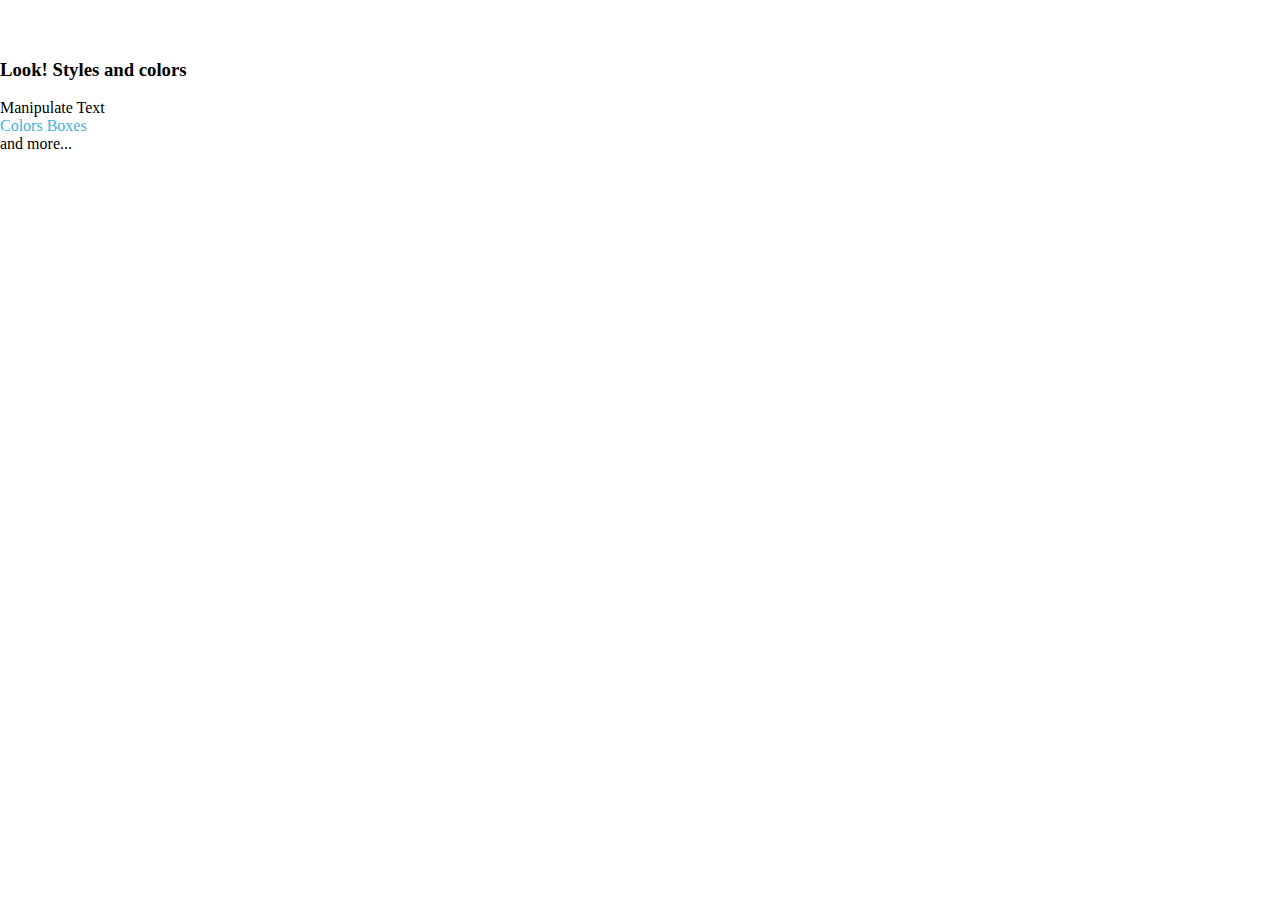
<file: eshop_han/gg_shop/WebContent/gg.html>
<!DOCTYPE html PUBLIC "-//W3C//DTD HTML 4.01 Transitional//EN" "http://www.w3.org/TR/html4/loose.dtd">
<html>
<head>
<meta http-equiv="Content-Type" content="text/html; charset=UTF-8">
<title>Insert title here</title>
<link rel="stylesheet" type="text/css" href="css/gg.css">
</head>
<body>
<div id="bfhead">
<div class="bbox"></div>
<div class="border">
</div>
<div class="gbox"></div>
<div class="htitl"><h3>Look! Styles and colors</h3></div>
<div class="ftext">Manipulate Text</div>
<div class="noname">
Colors
<span>
Boxes
</span>
</div>
<div class="amore">and more...</div>
</div>
</body>
</html>
</file>
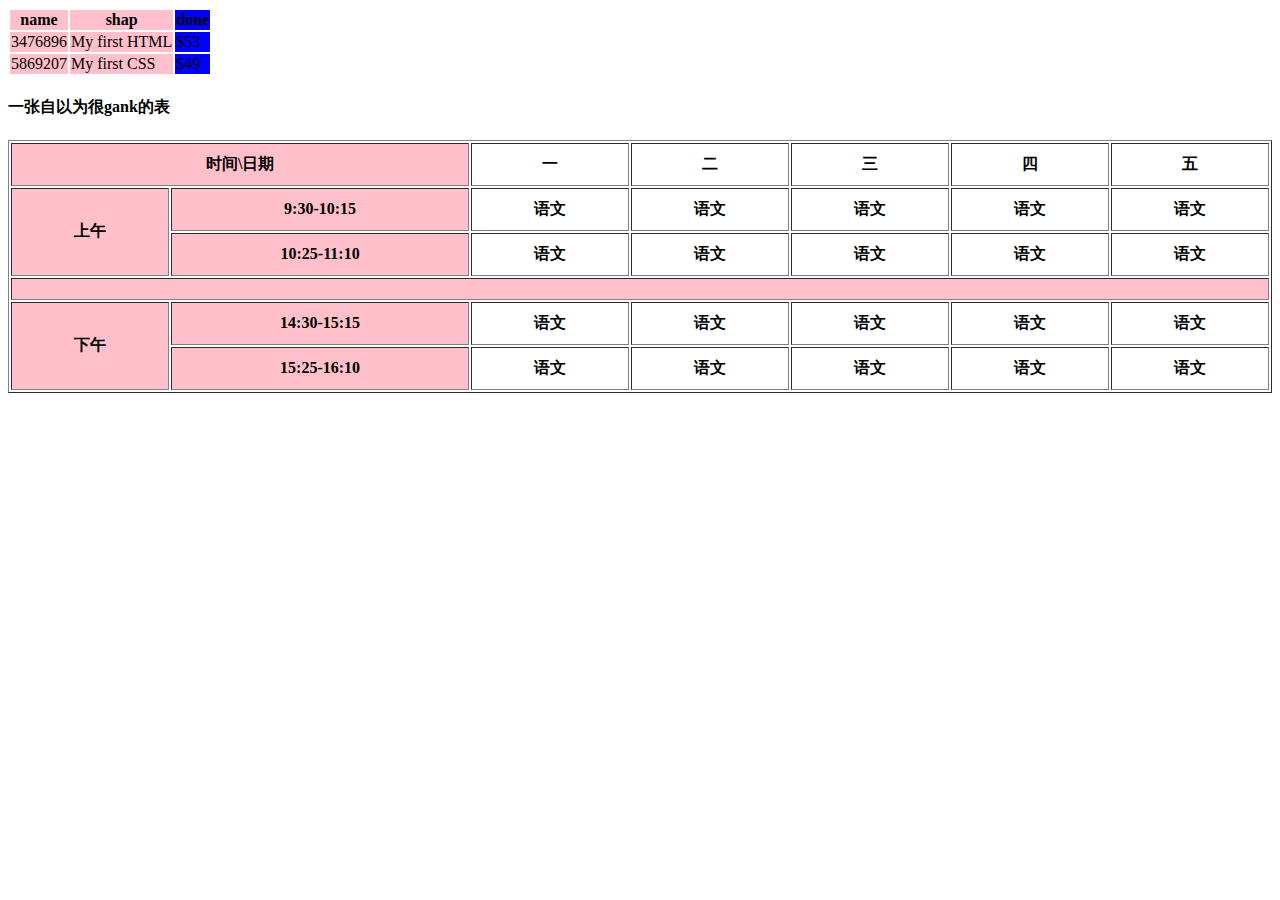
<file: eshop_han/gg_shop/WebContent/table_test.html>
<!DOCTYPE html PUBLIC "-//W3C//DTD HTML 4.01 Transitional//EN" "http://www.w3.org/TR/html4/loose.dtd">
<html>
<head>
<meta http-equiv="Content-Type" content="text/html; charset=UTF-8">
<title>Insert title here</title>
</head>
<body>
<table>
<colgroup>
<!-- 局限于两色的colgroup -->
<col span="2" style="background-color:pink" >

<col style="background-color:blue">

</colgroup>
<tr>
<th>name</th>
<th>shap</th>
<th>done</th>
	
</tr>
 <tr>
    <td>3476896</td>
    <td>My first HTML</td>
    <td>$53</td>
  </tr>
  <tr>
    <td>5869207</td>
    <td>My first CSS</td>
    <td>$49</td>
  </tr>
</table>
<h4>一张自以为很gank的表</h4>
<table class="time" border="1" cellpadding="10" width="100%">
<colgroup>
<col span="2" style="background-color:pink">
<col style="backgrond-color:green">
</colgroup>
<tr>
 <th colspan="2">时间\日期</th>
	    <th>一</th>
	    <th>二</th>
	    <th>三</th>
	    <th>四</th>
	    <th>五</th>
</tr>
<tr>
<th rowspan="2">上午</th>
	    <th>9:30-10:15</th>
	    <th>语文</th>
	    <th>语文</th>
	    <th>语文</th>
	    <th>语文</th>
	    <th>语文</th>
</tr>
<tr >
 <th>10:25-11:10</th>
	    <th>语文</th>
	    <th>语文</th>
	    <th>语文</th>
	    <th>语文</th>
	    <th>语文</th>
	    </tr>
 <tr>
    <th colspan="7"></th>
    </tr>

    <tr>
	    <th rowspan="2">下午</th>
	    <th>14:30-15:15</th>
	    <th>语文</th>
	    <th>语文</th>
	    <th>语文</th>
	    <th>语文</th>
	    <th>语文</th>
    </tr>

    <tr>
	    <th>15:25-16:10</th>
	    <th>语文</th>
	    <th>语文</th>
	    <th>语文</th>
	    <th>语文</th>
	    <th>语文</th>
    </tr>
</table>
</body>
</html>
</file>
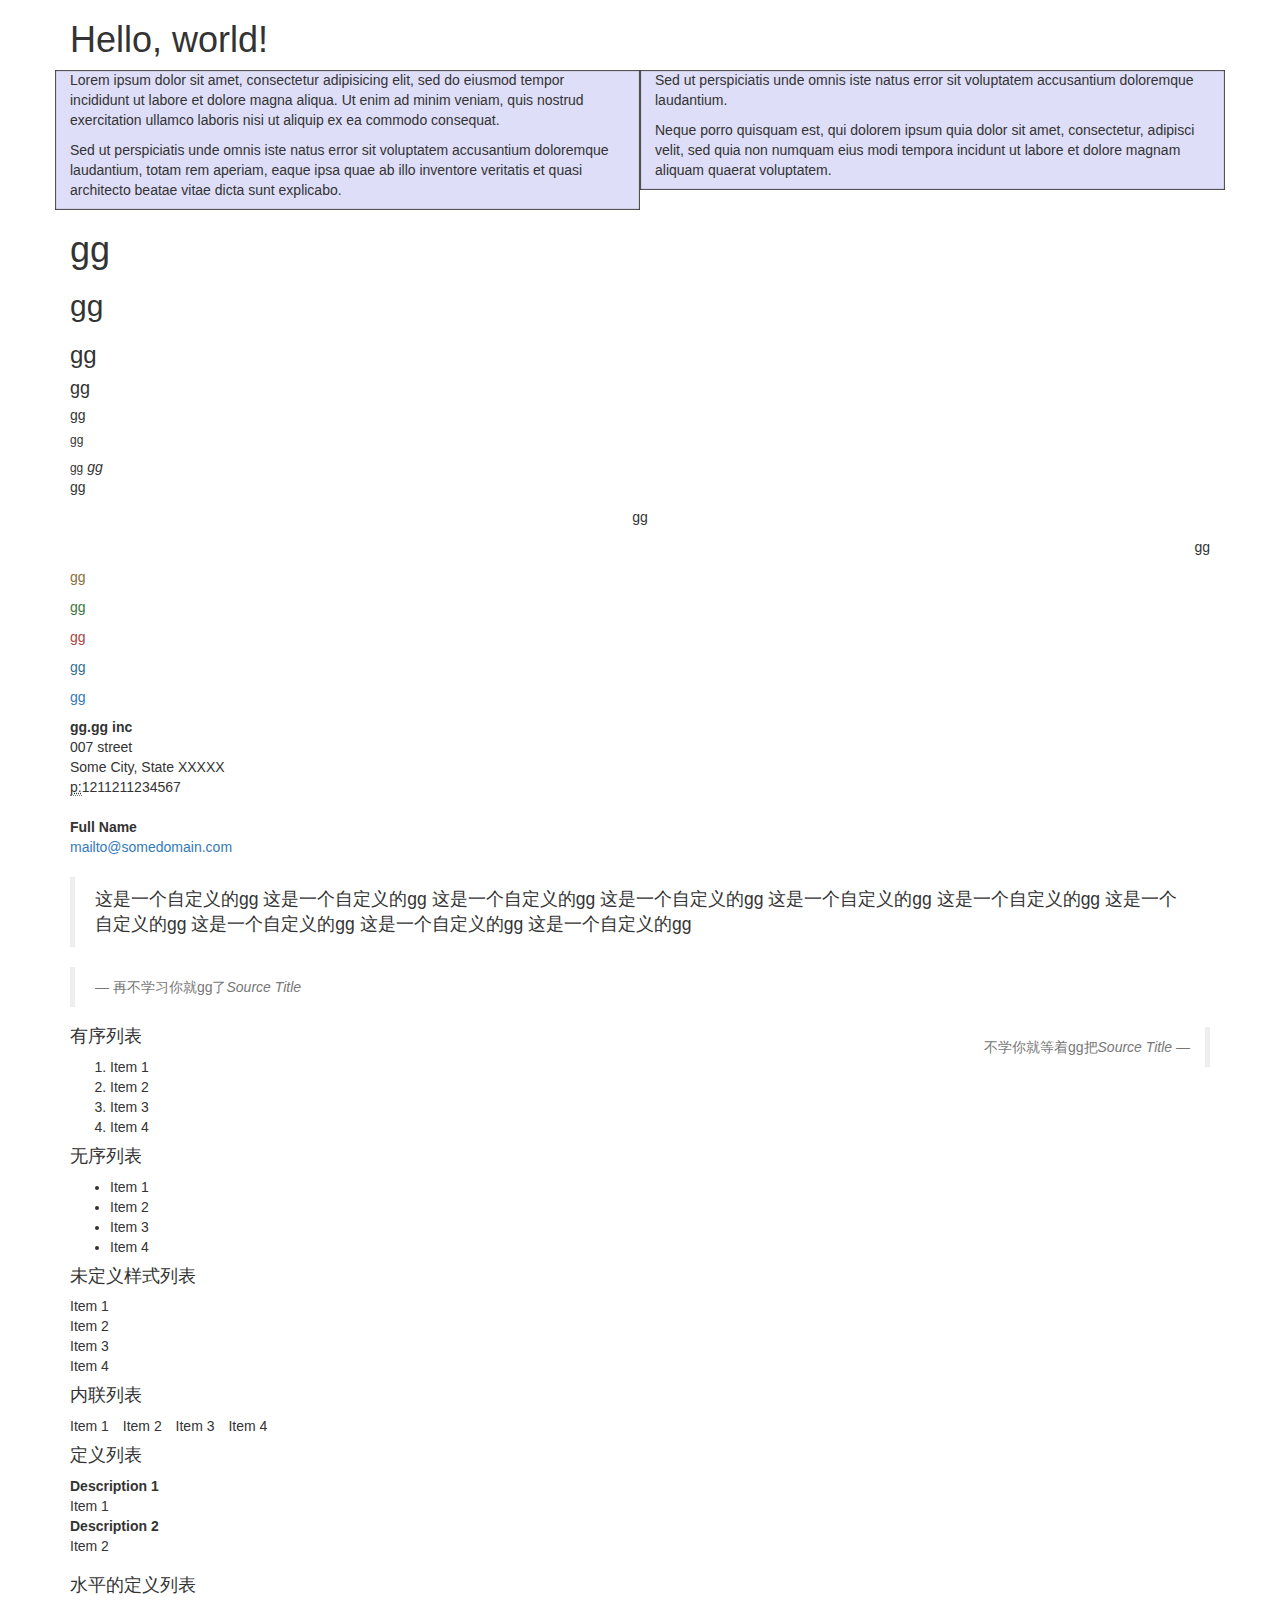
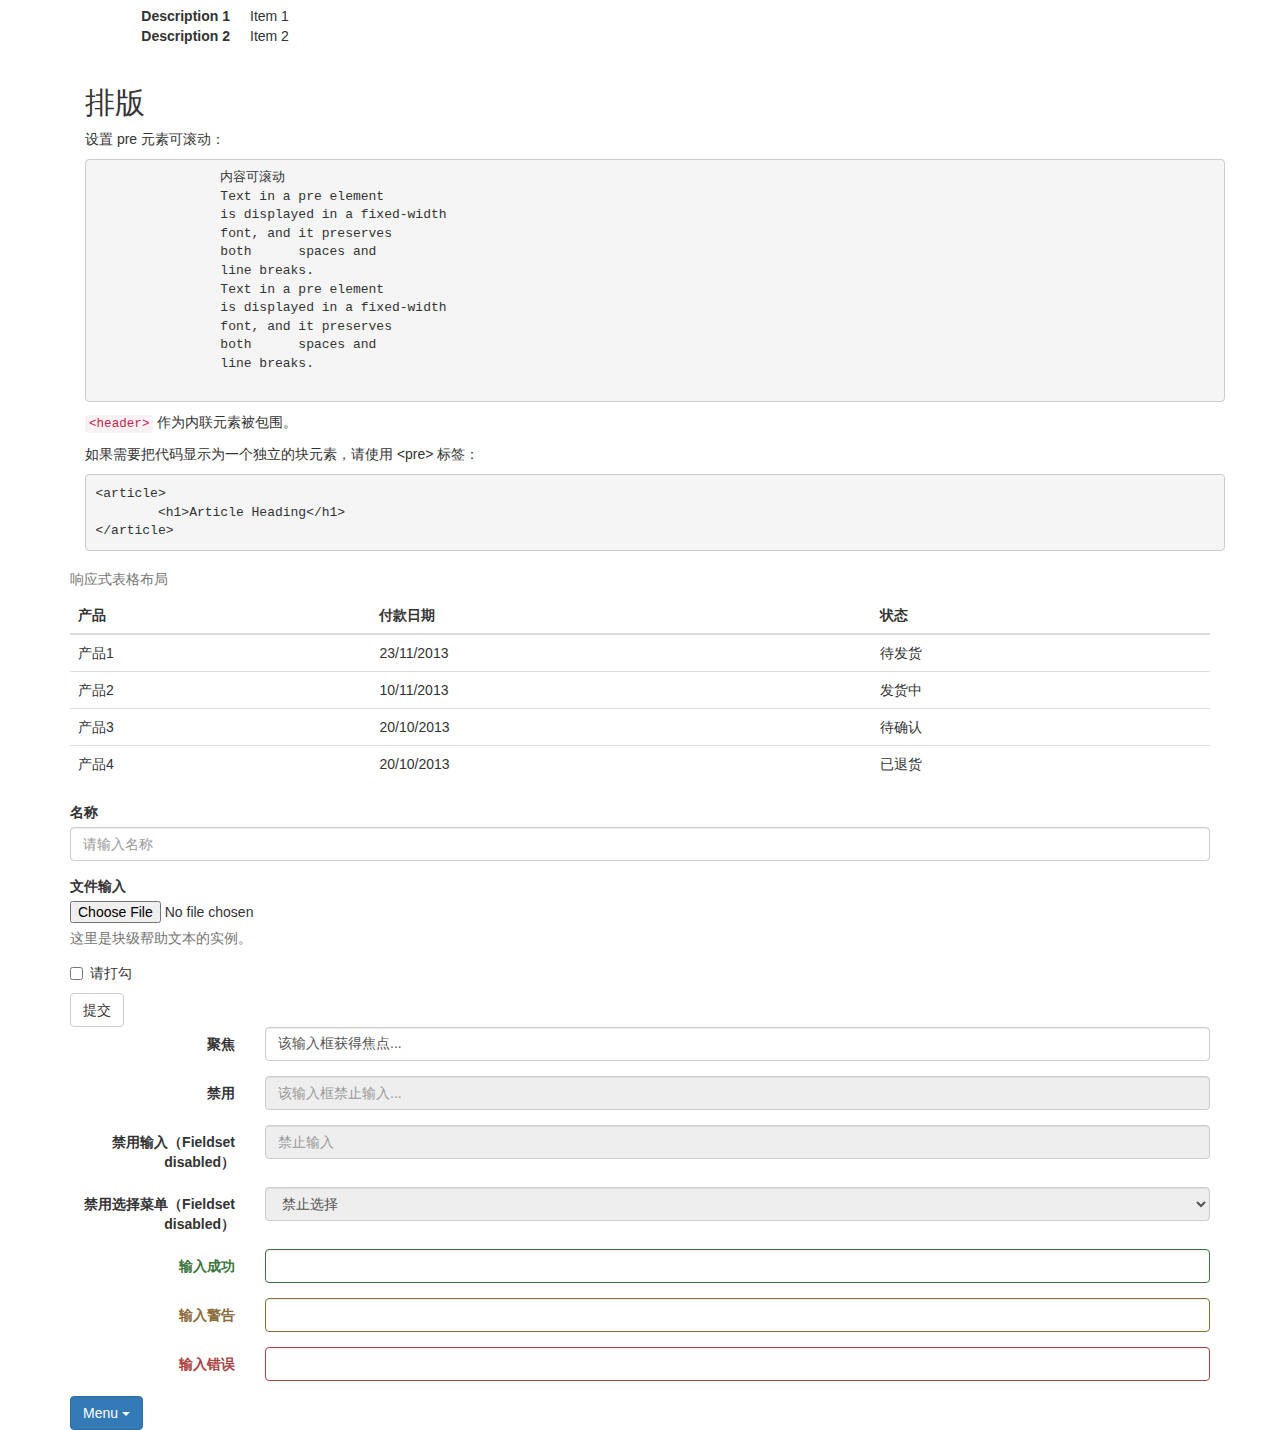
<file: eshop_han/gg_shop/WebContent/test.html>
<!DOCTYPE html>
<html>
<head>
   <meta charset="utf-8"> 
   <meta name="viewport" content="width=deceive-width,
                                  initial-scale=1.0,
                                  maxmum-scale=1.0,
                                  user-scalable=no
   
   
   ">
   <title>测试一下bootstrap好用不</title>
  <link rel="stylesheet" href="bootstrap-3.3.7-dist/css/bootstrap.min.css">
  <link rel="stylesheeet" href="css/login.css"> 
   <script src="bootstrap-3.3.7-dist/js/bootstrap.min.js"></script>
   
</head>
<body>
    <div class="container">
    <h1>Hello, world!</h1>
 
    <div class="row">
        <div class="col-md-6"  style="background-color: #dedef8; box-shadow: inset 1px -1px 1px #444, inset -1px 1px 1px #444;">
            <p>Lorem ipsum dolor sit amet, consectetur adipisicing elit, sed do 
            eiusmod tempor incididunt ut labore et dolore magna aliqua. Ut 
            enim ad minim veniam, quis nostrud exercitation ullamco laboris 
            nisi ut aliquip ex ea commodo consequat. 
            </p>
 
            <p>Sed ut perspiciatis unde omnis iste natus error sit voluptatem 
            accusantium doloremque laudantium, totam rem aperiam, eaque ipsa 
            quae ab illo inventore veritatis et quasi architecto beatae vitae 
            dicta sunt explicabo. 
            </p>
        </div>
 
        <div class="col-md-6" style="background-color: #dedef8;box-shadow: inset 1px -1px 1px #444, inset -1px 1px 1px #444;">
            <p>Sed ut perspiciatis unde omnis iste natus error sit voluptatem 
            accusantium doloremque laudantium.
            </p>
 
            <p> Neque porro quisquam est, qui dolorem ipsum quia dolor sit amet, 
            consectetur, adipisci velit, sed quia non numquam eius modi 
            tempora incidunt ut labore et dolore magnam aliquam quaerat 
            voluptatem. 
            </p>
        </div>
    </div>
    <div class="font">
    <h1>gg</h1>
    <h2>gg</h2>
    <h3>gg</h3>
    <h4>gg</h4>
    <h5>gg</h5>
    <h6>gg</h6>
    <small>gg</small>
    <em>gg</em>
    <p class="text-left">gg</p>
    <p class="text-center">gg</p>
    <p class="text-right">gg</p>
    <p class="text-warning">gg</p>
    <p class="text-success">gg</p>
    <p class="text-danger">gg</p>
    <p class="text-info">gg</p>
    <p class="text-primary">gg</p>
    </div>
    <address>
    <strong>gg.gg  inc</strong><br>
    007 street<br>
  Some City, State XXXXX<br>
  <abbr title="Phone">p:</abbr>1211211234567
  
    </address>
    <address>
    <strong>Full Name</strong><br>
  <a href="mailto:#">mailto@somedomain.com</a>
    </address>
    <blockquote><p>这是一个自定义的gg 这是一个自定义的gg 这是一个自定义的gg 这是一个自定义的gg 这是一个自定义的gg
    这是一个自定义的gg 这是一个自定义的gg 这是一个自定义的gg 这是一个自定义的gg 这是一个自定义的gg</p></blockquote>
<blockquote>
<small>再不学习你就gg了<cite title="Source Title">Source Title</cite></small>

</blockquote>
<blockquote class="pull-right">
<small>不学你就等着gg把<cite title="Source Title">Source Title</cite></small>
</blockquote>
<h4>有序列表</h4>
<ol>
  <li>Item 1</li>
  <li>Item 2</li>
  <li>Item 3</li>
  <li>Item 4</li>
</ol>
<h4>无序列表</h4>
<ul>
  <li>Item 1</li>
  <li>Item 2</li>
  <li>Item 3</li>
  <li>Item 4</li>
</ul>
<h4>未定义样式列表</h4>
<ul class="list-unstyled">
  <li>Item 1</li>
  <li>Item 2</li>
  <li>Item 3</li>
  <li>Item 4</li>
</ul>
<h4>内联列表</h4>
<ul class="list-inline">
  <li>Item 1</li>
  <li>Item 2</li>
  <li>Item 3</li>
  <li>Item 4</li>
</ul>
<h4>定义列表</h4>
<dl>
  <dt>Description 1</dt>
  <dd>Item 1</dd>
  <dt>Description 2</dt>
  <dd>Item 2</dd>
</dl>
<h4>水平的定义列表</h4>
<dl class="dl-horizontal">
  <dt>Description 1</dt>
  <dd>Item 1</dd>
  <dt>Description 2</dt>
  <dd>Item 2</dd>
</dl>
<div class="container">
	<h2>排版</h2>
	<p>设置 pre 元素可滚动：</p>
	<pre class="pre-scrollable">
		内容可滚动
		Text in a pre element
		is displayed in a fixed-width
		font, and it preserves
		both      spaces and
		line breaks.
		Text in a pre element
		is displayed in a fixed-width
		font, and it preserves
		both      spaces and
		line breaks.
	</pre>
	<p><code>&lt;header&gt;</code> 作为内联元素被包围。</p>
<p>如果需要把代码显示为一个独立的块元素，请使用 &lt;pre&gt; 标签：</p>
<pre>
&lt;article&gt;
	&lt;h1&gt;Article Heading&lt;/h1&gt;
&lt;/article&gt;
</pre>
	
</div>
<div class="table-responsive">
	<table class="table">
		<caption>响应式表格布局</caption>
		<thead>
			<tr>
				<th>产品</th>
				<th>付款日期</th>
				<th>状态</th>
			</tr>
		</thead>
		<tbody>
			<tr>
				<td>产品1</td>
				<td>23/11/2013</td>
				<td>待发货</td>
			</tr>
			<tr>
				<td>产品2</td>
				<td>10/11/2013</td>
				<td>发货中</td>
			</tr>
			<tr>
				<td>产品3</td>
				<td>20/10/2013</td>
				<td>待确认</td>
			</tr>
			<tr>
				<td>产品4</td>
				<td>20/10/2013</td>
				<td>已退货</td>
			</tr>
		</tbody>
</table>
</div>  	
<form role="form">
	<div class="form-group">
		<label for="name">名称</label>
		<input type="text" class="form-control" id="name" 
			   placeholder="请输入名称">
	</div>
	<div class="form-group">
		<label for="inputfile">文件输入</label>
		<input type="file" id="inputfile">
		<p class="help-block">这里是块级帮助文本的实例。</p>
	</div>
	<div class="checkbox">
		<label>
			<input type="checkbox"> 请打勾
		</label>
	</div>
	<button type="submit" class="btn btn-default">提交</button>
</form>

<form class="form-horizontal" role="form">
  <div class="form-group">
    <label class="col-sm-2 control-label">聚焦</label>
    <div class="col-sm-10">
      <input class="form-control" id="focusedInput" type="text" value="该输入框获得焦点...">
    </div>
  </div>
  <div class="form-group">
    <label for="inputPassword" class="col-sm-2 control-label">禁用</label>
    <div class="col-sm-10">
      <input class="form-control" id="disabledInput" type="text" placeholder="该输入框禁止输入..." disabled>
    </div>
  </div>
  <fieldset disabled>
    <div class="form-group">
      <label for="disabledTextInput" class="col-sm-2 control-label">禁用输入（Fieldset disabled）</label>
      <div class="col-sm-10">
        <input type="text" id="disabledTextInput" class="form-control" placeholder="禁止输入">
      </div>
    </div>
    <div class="form-group">
      <label for="disabledSelect" class="col-sm-2 control-label">禁用选择菜单（Fieldset disabled）</label>
      <div class="col-sm-10">
        <select id="disabledSelect" class="form-control">
          <option>禁止选择</option>
        </select>
      </div>
    </div>
  </fieldset>
  <div class="form-group has-success">
    <label class="col-sm-2 control-label" for="inputSuccess">输入成功</label>
    <div class="col-sm-10">
      <input type="text" class="form-control" id="inputSuccess">
    </div>
  </div>
  <div class="form-group has-warning">
    <label class="col-sm-2 control-label" for="inputWarning">输入警告</label>
    <div class="col-sm-10">
      <input type="text" class="form-control" id="inputWarning">
    </div>
  </div>
  <div class="form-group has-error">
    <label class="col-sm-2 control-label" for="inputError">输入错误</label>
    <div class="col-sm-10">
      <input type="text" class="form-control" id="inputError">
    </div>
  </div>
</form>
<div class="btn-group">
		<button type="button" class="btn btn-primary dropdown-toggle" data-toggle="dropdown">Menu <span class="caret"></span></button>
		<ul class="dropdown-menu" role="menu">
			<li><a href="#">一个链接</a></li>
			<li><a href="#">另一个链接 link</a></li>
			<li><a href="#">其他功能</a></li>
		</ul>
	</div>        
</div>

</body>
</html>
</file>
<file: eshop_han/gg_shop/WebContent/css/gg.css>
@CHARSET "UTF-8";
body{margin:0;
}
.bbox{
	opacity:0.5;
	position:absolute;
	left:50px;
	weight:300px;
	height:150px;
	background-color:#40B3DF"	
}
.border{
	font-family:verdana;
	padding:20px;
	border-radiue:10px;
	border:10px;
	solid: #EE872A;
	
}
.gbox{
	opacity:0.5;
	position:absolute;
	left:120px;
	weight:100;
	height:200;
	background-color:#8AC007;
}
.ftext{
	leter-spacing:12px;
	
}
.noname{
	color:#40B3DF;
}
.noname:span{
	background-color:#B4009E;
	color:#ffffff;
}
.amore{
	color:#000000;
}
</file>
<file: eshop_han/gg_shop/WebContent/css/login.css>
@CHARSET "UTF-8";
 
/*CSS源代码*/

@import url('bootstrap/3.3.7-dist/css/bootstrap.min.css');

body {
	background: url('/gb/networks/uploads/7400c715-6637-4b9f-a69a-bd7fb603ad42/images/background-photo-mobile-devices.jpg') no-repeat center center fixed;
    -webkit-background-size: cover;
    -moz-background-size: cover;
    -o-background-size: cover;
    background-size: cover;
	color:#fff;
  	background-color:#333;
  	font-family: 'microsoft yahei' ,Arial,sans-serif;
}

/* bootstrap 3 helpers */

.navbar-form input, .form-inline input {
	width:auto;
}

header {
	height:480px;
}

#nav.affix {
    position: fixed;
    top: 0;
    width: 100%;
    z-index:10;
}

#sidebar.affix-top {
    position: static;
}

#sidebar.affix {
    position: fixed;
    top: 180px;
}




a:link, a:visited {
	color:#eee;
}

.block {
	background-color:rgba(0,0,0,0.2);
    height:370px;
  	padding-left:12px;
  	padding-right:12px;
}

.block-sm {
    height:180px;
}

.btn-flat {
	border-radius:0px;
  	border-width:0;
  	background-image:none;
  	padding:16px;
  	margin:0 auto;
  	margin-top:15px;
  	width:70%;
    font-size:20pt;
}

/* mini carousel */
.carousel-inner img {
	width:100%;
  	height:100%;
}

#myCarousel {
	font-size:90%;
}

.carousel-controls-mini {
	margin-left:42%;
}

.carousel-controls-mini > a {
	border:1px solid #eee;
  	margin:1px;
  	width:20px;
    display:block;
  	float:left;
    text-align:center;
}

#carousel-bounding-box {
  margin:0 auto;
  width:300px;
}
</file>
